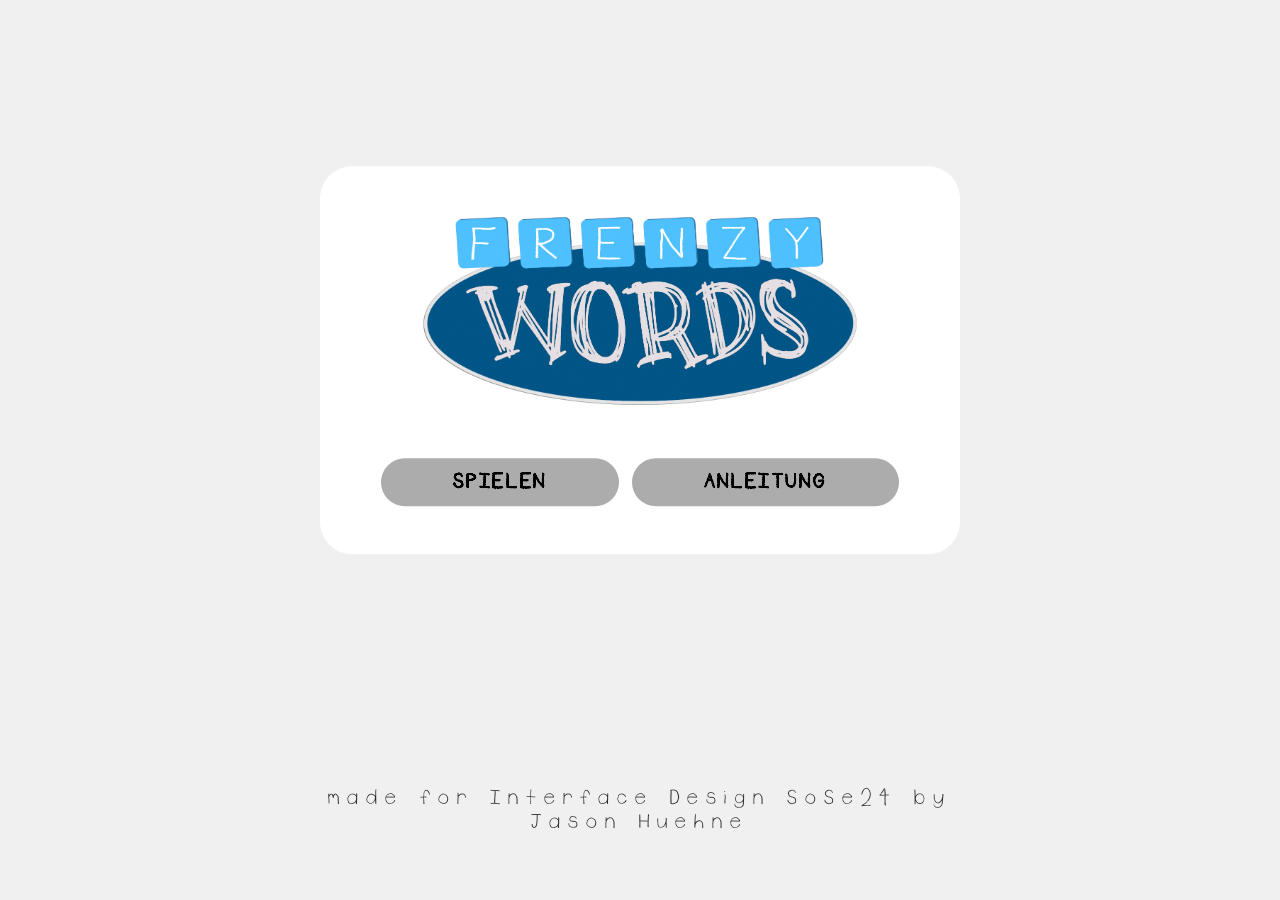
<file: index.html>
<!DOCTYPE html>
<html lang="en">
<head>
    <meta charset="UTF-8">
    <meta name="viewport" content="width=device-width, initial-scale=1.0">
    <title>Frenzy Words</title>
    <link rel="stylesheet" rel="preload"href="style.css">
    <script src="shop.js" ></script>
    <script src="main.js" defer></script>
    <script src="container.js" ></script>


</head>
<body>
<canvas id="particleCanvas" class="particle-canvas"></canvas>

    <div id="Shop" style="display: none"> 
        <h2>Wortwerte</h2>
    <div class="buyButtons1">

        <button id="doubleDouble"><img>tt x2</button>
        <h3>50</h3>
        <button id="doubleShort"> <3 x2 <img></button>
        <h3>50</h3>
        <button id="doubleLong"><img>>5 x2</button>
        <h3>50</h3>
    
</div>
    
        <h2>Buchstabenwerte</h2>
    <div class="buyButtons2">
    <button id="plusOne"><img>1+1</button>
    <h3>100</h3>
    <button id="plusTwo"><img>2+2</button>
    <h3>100</h3>
    <button id="plusThree"><img>3+3</button>
    <h3>100</h3>
    <button id="plusRare"><img>>4+4</button>
    <h3>100</h3>


</div>

    </div>
<div id="StartOverlay">
    <div id="Menu">
        <img src="1x/title.png" style="width: 80%;">
    <button id="playButton">SPIELEN</button>
    <button ><a href="https://youtu.be/UBrYCDJ-oHw" target="_blank">ANLEITUNG</a></button>
    </div>
</div>
<div id="GameArea">    
</div>

    <button id="shopButton">SHOP</button>



    <div id="LetterArea">
    </div>
    <div id="scoreArea">
    <button id="playWordButton">SPIELEN</button>

    <button id="swapButton">TAUSCHEN</button>
</div>
<div id="score"></div>
<footer><p>made for Interface Design SoSe24 by Jason Huehne</p></footer>
</body>

</html>
</file>
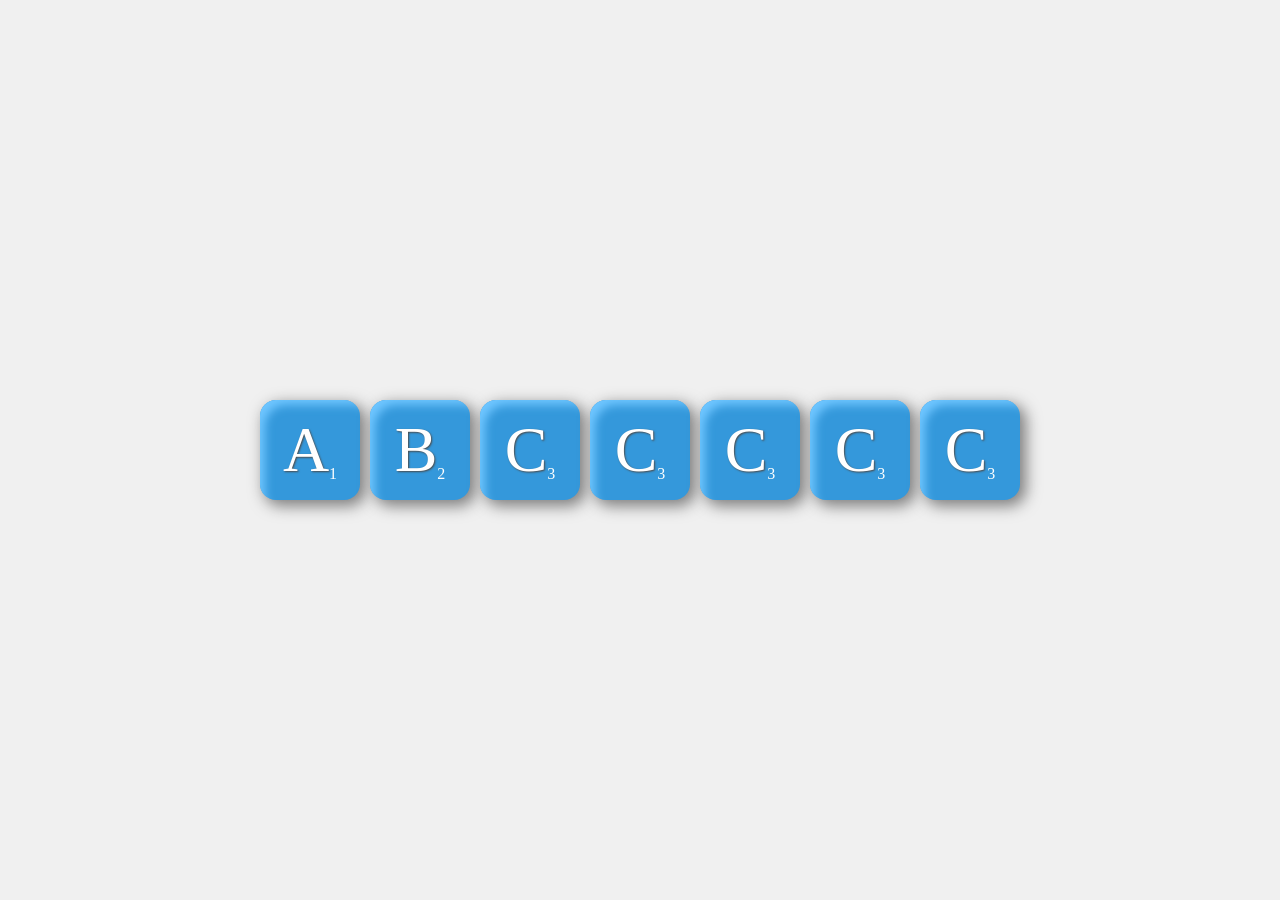
<file: animation.html>
<!DOCTYPE html>
<html lang="de">
<head>
    <meta charset="UTF-8">
    <meta name="viewport" content="width=device-width, initial-scale=1.0">
    <title>Neigender Container</title>
    <style>
        body {
            display: flex;
            justify-content: center;
            align-items: center;
            height: 100vh;
            margin: 0;
            background-color: #f0f0f0;
        }

        #container-wrapper {
            display: flex;
            gap: 10px; /* Abstand zwischen den Containern */
        }

        .container {
            border-radius: 1em;
            width: 100px;
            height: 100px;
            background-color: #3498db;
            transition: all 0.1s;
            display: flex;
            justify-content: center;
            align-items: center;
            color: white;
            box-shadow: 5px 5px 15px 1px rgb(125, 125, 125), inset 10px 10px 10px -5px #6fc6ff;
        }

            .container:hover {
                cursor: pointer;
                background-color: #3ab0ff;
            }

            .container p {
                font-size: 4em;
                text-shadow: 1px 1px 2px rgb(75, 75, 75);
            }

            .container span {
                position: relative;
                font-size: 1em;
                float: right;
                margin-top: 3em;
                margin-right: 0;
            }
    </style>
</head>
<body>
    <div id="container-wrapper">
        <div class="container"><p>A</p> <span>1</span></div>
        <div class="container"><p>B</p> <span>2</span></div>
        <div class="container"><p>C</p> <span>3</span></div>
        <div class="container"><p>C</p> <span>3</span></div>
        <div class="container"><p>C</p> <span>3</span></div>
        <div class="container"><p>C</p> <span>3</span></div>
        <div class="container"><p>C</p> <span>3</span></div>
    </div>

    <script>
        window.onload = () => {
            const containers = document.querySelectorAll('.container');
            const maxTilt = 15; // Maximaler Neigungswinkel in Grad

            document.addEventListener('mousemove', (e) => {
                containers.forEach(container => {
                    const rect = container.getBoundingClientRect();
                    const containerX = rect.left + rect.width / 2;
                    const containerY = rect.top + rect.height / 2;

                    const deltaX = e.clientX - containerX;
                    const deltaY = e.clientY - containerY;

                    const percentageX = deltaX / (window.innerWidth / 2);
                    const percentageY = deltaY / (window.innerHeight / 2);

                    const tiltX = percentageY * maxTilt;
                    const tiltY = -percentageX * maxTilt;

                    container.style.transform = `rotateX(${tiltX}deg) rotateY(${tiltY}deg)`;
                    container.style.boxShadow = `${tiltY / 2}px ${-tiltX / 2}px 15px 1px rgb(125, 125, 125), inset 10px 10px 10px -5px #6fc6ff`
                    container.querySelector("p").style.textShadow = `${tiltY / 7.5}px ${-tiltX / 7.5}px 2px rgb(75, 75, 75)`
                });
            });

            containers.forEach(container => {
                container.addEventListener('mouseover', () => {
                    container.style.rotate = '-2deg';
                });

                container.addEventListener('mouseout', () => {
                    container.style.rotate = '0deg';
                });

                container.addEventListener('click', () => {
                    if (container.style.top == "10vh")
                        container.style.top = '50vh';
                    else
                        container.style.top = '10vh';
                });
            });
        };
    </script>
</body>
</html>
</file>
<file: style.css>
@font-face {
    font-family: "Atalon";
    src: url(font/Atalon.otf) format("opentype");
}
@font-face {
    font-family: "Gincu";
    src: url(font/Gincu.ttf) format("truetype");
}
@font-face {
    font-family: "Rudiment";
    src: url(font/Rudiment.ttf) format("truetype");
}
body {
    background-color: antiquewhite;
    color: rgb(29, 29, 29);
    overflow: hidden;
    font-family: "Rudiment";
    margin: auto;
    text-align: center;
    letter-spacing: .5em;
        margin: 0;
        background-color: #f0f0f0;
}
#Shop {
    display: hidden;
    position: absolute;
    width: 50%;
    height: 60%;
    top: 45%;
    left: 50%;
    transform: translate(-50%, -50%);
    border-radius: 2em;
    background-color: #7e7e7e;
    z-index: 9;
}
#Shop h2 {
    margin-top: 5%;
    color: white;
    text-decoration: underline;
    margin-bottom: 5%;
    text-align: center;
}
#Shop h3 {

    margin: auto;
    margin-top: 10%;
    color: white;
}
#Shop h4 {
    margin-block-end: 0em;
    font-size: 3em;
    color: white;
    padding: 0%;
}
#close {
    margin-bottom: 5em;
border: 5px solid #6fc6ff;
}
#shopButton {
    display: none;
    position: absolute;
    top: 80%;
    left: 50%;
    transform: translate(-50%, -50%);
}

h1 {
    font-family: "Atalon";
    font-size: 5em;
}
a {
 text-decoration: none;
 color: inherit;
}
footer {
position: absolute;
font-size: 1.5em;
top: 90%;
left: 50%;
transform: translate(-50%, -50%);
}
#Menu {
background-color: white;
border-radius: 2em;
padding: 3em;
position: fixed;
top: 40%;
left: 50%;
transform: translate(-50%, -50%);}

#scoreArea {
    z-index: -1;
    position: absolute;
    top: 45%;
    left: 50%;
    transform: translate(-50%, -50%);
    display: flex;
    gap: 10em;
}
button {
    background-color: #acacac;
    font-size: 1.5em;
    font-family: 'Rudiment';
    font-weight: bold;
    border: none;
    padding: 0.5em;
    padding-left: 2em;
    padding-right: 2em;
    border-radius: 2em;
    cursor: pointer;
    transition: all 123ms;
    letter-spacing: 0.2em;
}
button:hover { 
    background-color: #7e7e7e;
        transform: scale(1.05);
        filter: invert(100%);
        rotate: -3deg;
}
#Menu button {
    margin-top: 2em;
    font-size: 1.5em;
    font-family: 'Rudiment';
    font-weight: bold;
    border: none;
    padding: 0.5em;
    padding-left: 3em;
    padding-right: 3em;
    border-radius: 2em;
    cursor: pointer;
    transition: all 123ms;
    letter-spacing: 0.15em;
}
#Menu button:hover {
    transform: scale(1.05);
    filter: invert(100%);
    rotate: -3deg;
}
.Letter {
    font-family: 'Rudiment';
    font-size: 7em;
    text-align: center;
    text-shadow: 1px 1px 2px rgb(75, 75, 75);
}
.Value {
    margin-bottom: -2em;
    margin-right: -0.5em;
    font-family: 'Rudiment';
    font-size: 2em;
}

.Container {
    border-radius: 1em;
    width: 12vh;
    height: 13vh;
    background-color: #3498db;
    transition: all 0.33Ss;
    display: flex;
    justify-content: center;
    align-items: center;
    color: white;
    box-shadow: 0px 0px 15px 1px rgb(125, 125, 125), inset 10px 10px 10px -5px #6fc6ff;
}
@media only screen and (max-width: 960px) {
    .Container {
        width:10vw;
        height: 11vw;
        font-size: 0.5em;
    }
    #ButtonArea {
        gap: 2.5em;
    }
  }
  @media only screen and (aspect-ratio: 16/10){
    .Letter {
    font-size: 5em;
}
.Value {
    font-size: 1em;
}
  }
@media only screen and (max-width: 600px) {
    .Container {
        width:10vw;
        height: 11vw;
        font-size: 0.5em;
    }
    .buyButtons1, .buyButtons2 {
        display: block;
    }
   button{
        margin-bottom: 1em;
    }
  }
.Container:hover {
    cursor: pointer;
    rotate: 2deg;
}
.particle-canvas {
    position: absolute;
    top: 0;
    left: 0;
    pointer-events: none; /* Damit das Canvas keine Mausklicks abfängt */
    z-index: 100; /* Sicherstellen, dass das Canvas über dem div liegt */
}
#LetterArea {
    position: absolute;
    top: 60%;
    left: 50%;
    transform: translate(-50%, -50%);
    display: flex;
    gap: 1em;
}
#GameArea  {
    position: absolute;
    top: 30%;
    left: 50%;
    transform: translate(-50%, -50%);
    display: flex;
    gap: 0.5em;
}
#GameArea .Container:hover {
opacity: 0.6;
}
#score {
    font-size: 5em;
    position: absolute;
    top: 45%;
    left: 50%;
    transform: translate(-50%, -50%);
}
.hidden {
    display: none;
}
.buyButtons1{
    color: white;
    width: 80%;
    margin: auto;
    margin-bottom: 10%;
    gap: 1em;
    columns: 3;
}
.buyButtons2{
    color: white;
    width: 90%;
    margin: auto;
    margin-bottom: 10%;
    gap: 1em;
    columns: 4;
}
#Shop .bought {
    background-color: #7e7e7e;
}
#Shop .bought:hover {
    background-color: #7e7e7e;
    filter: none;
    transform: none;
    transition: none;
}
</file>
